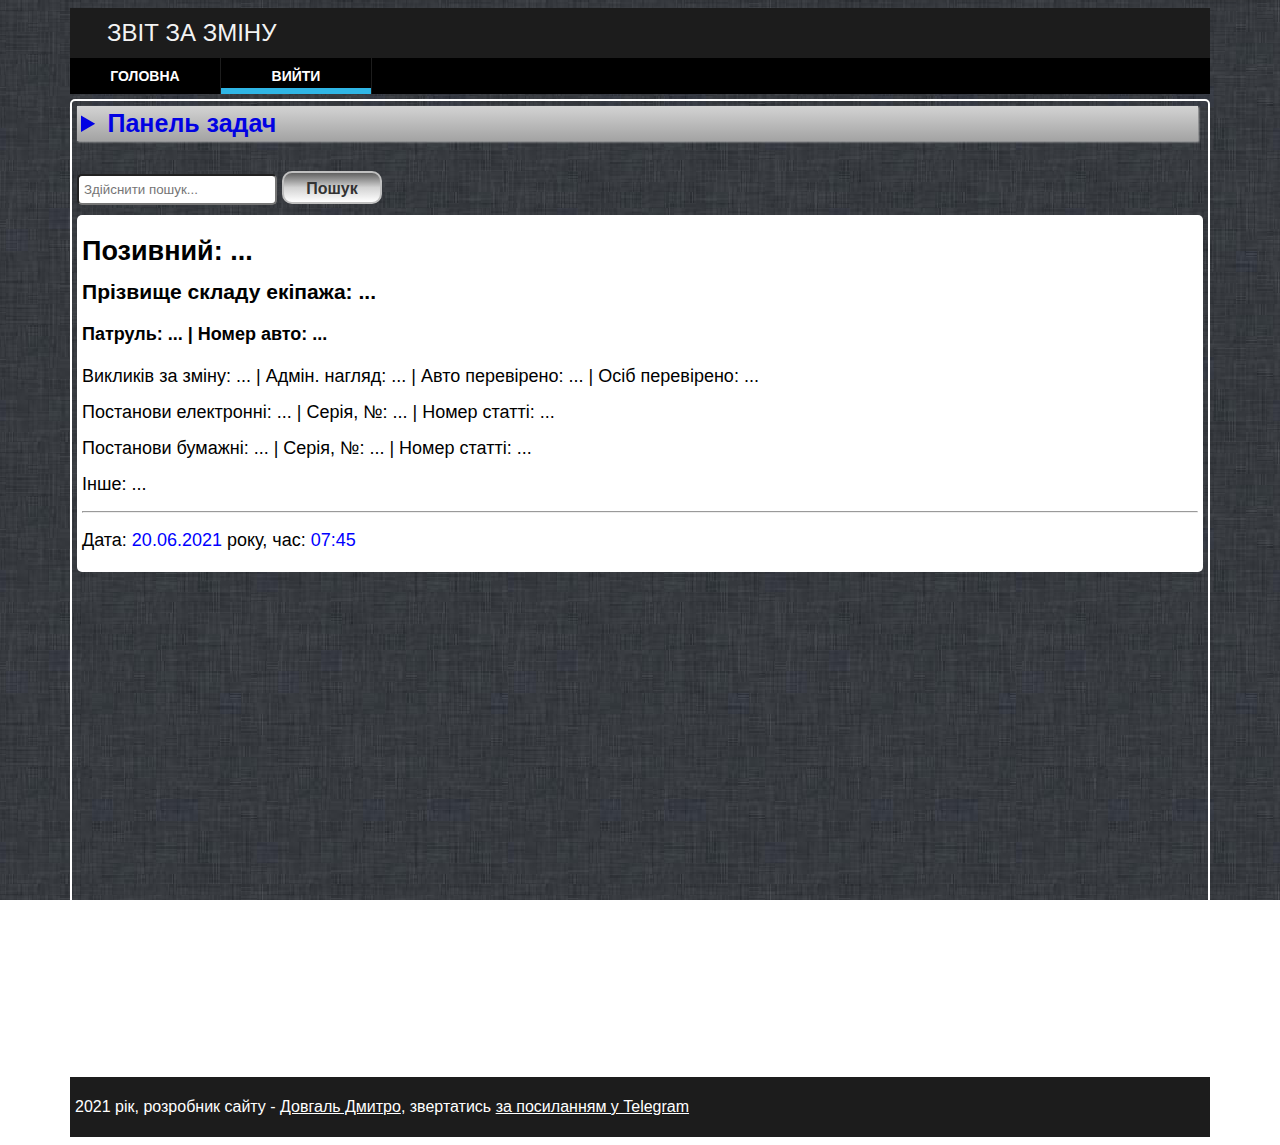
<file: admin.html>
<!DOCTYPE html>
<html lang="ua">

<head>
    <meta charset="UTF-8">
    <meta name="viewport" content="width=device-width, initial-scale=1.0">
    <title>Звіт за зміну</title>
    <link rel="stylesheet" href="./assets/css/style.css">

    <!-- FontAwesome CDN-->
    <link rel="stylesheet" href="https://use.fontawesome.com/releases/v5.15.3/css/all.css"
        integrity="sha384-SZXxX4whJ79/gErwcOYf+zWLeJdY/qpuqC4cAa9rOGUstPomtqpuNWT9wdPEn2fk" crossorigin="anonymous">

</head>

<body>
    <div class="container">
        <div class="header">
            <span class="header-title">Звіт за зміну</span>
        </div>
        <nav>
            <ul>
                <li>
                    <a href="index.html">
                        Головна
                    </a>
                </li>
                <li class="active">
                    <a href="sign-in.html">
                        Вийти
                    </a>
                </li>
            </ul>
        </nav>

        <main>
            <details>
                <summary>Панель задач</summary>
                <dl>
                    <dt>Експорт даних</dt>
                </dl>
            </details>
            <div class="search">
                <form action="">
                    <label for="site-search"></label>

                    <input type="search" id="search" name="search" placeholder="Здійснити пошук...">

                    <button><i class="fas fa-search"></i> Пошук</button>
                </form>
            </div>
            <section>
                <div class="data-user">
                    <h2>Позивний: ...</h2>
                    <h3>Прізвище складу екіпажа: ...</h3>
                    <h4>Патруль: ... | Номер авто: ...</h4>
                    <p>Викликів за зміну: ... | Адмін. нагляд: ... | Авто перевірено: ... | Осіб перевірено: ...</p>
                    <p>Постанови електронні: ... | Серія, №: ... | Номер статті: ...</p>
                    <p>Постанови бумажні: ... | Серія, №: ... | Номер статтi: ... </p>
                    <p>Інше: ...</p>
                     <hr>
                    <p>Дата:<span style="color: blue;"> 20.06.2021</span> року, час: <span style="color: blue;">07:45</span> </p>
                </div>
            </section>


        </main>

        <footer>
            <span>
                2021 рік, розробник сайту - <a href="https://dovgaldima.pp.ua">Довгаль Дмитро</a>, звертатись
                <a title="Довгаль Дмитро" href="tg://resolve?domain=DovgalDmitriy"> за посиланням у Telegram</a>
            </span>
        </footer>
    </div>

</body>

</html>
</file>
<file: assets/css/style.css>
@import url('./core.css');
@import url('./bloks/header.css');
@import url('./bloks/sign-in.css');
@import url('./bloks/main.css');
@import url('./bloks/admin.css');
@import url('./bloks/footer.css');
</file>
